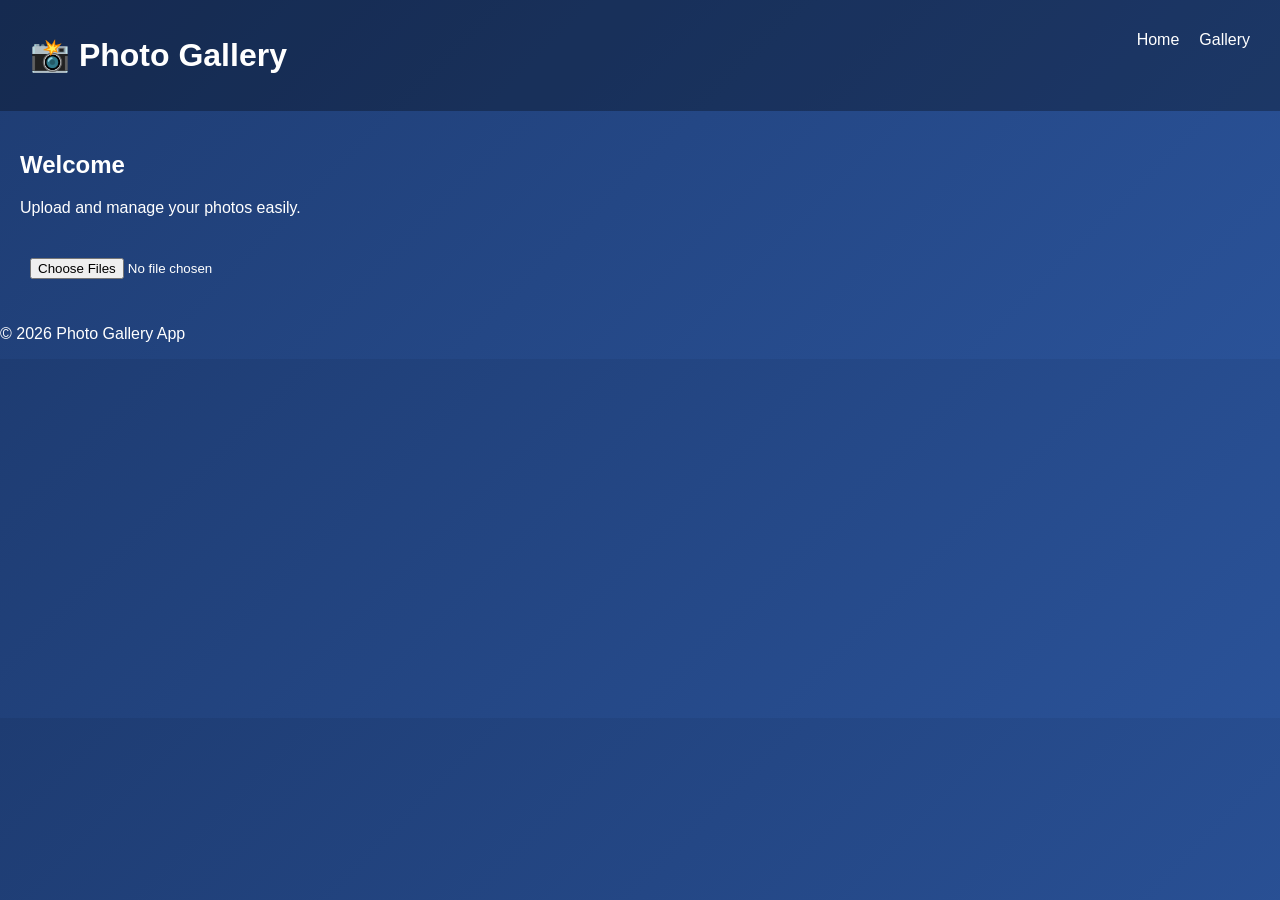
<file: agent/generated_project/frontend/index.html>
<!DOCTYPE html>
<html lang="en">
<head>
    <meta charset="UTF-8">
    <meta name="viewport" content="width=device-width, initial-scale=1.0">
    <title>Photo Gallery App</title>
    <link rel="stylesheet" href="style.css">
</head>

<body>

<header>
    <h1>📸 Photo Gallery</h1>
    <nav>
        <ul>
            <li><a href="#" onclick="showSection('home')">Home</a></li>
            <li><a href="#" onclick="showSection('gallery')">Gallery</a></li>
        </ul>
    </nav>
</header>

<main>

    <!-- HOME -->
    <section id="home" class="active">
        <h2>Welcome</h2>
        <p>Upload and manage your photos easily.</p>

        <!-- Multiple upload -->
        <input type="file" id="upload" multiple>
    </section>

    <!-- GALLERY -->
    <section id="gallery-section">
        <h2>Your Gallery</h2>
        <div id="gallery" class="gallery-container"></div>
    </section>

</main>

<footer>
    <p>&copy; 2026 Photo Gallery App</p>
</footer>

<script src="app.js"></script>

</body>
</html>
</file>
<file: agent/generated_project/frontend/style.css>
body {
    margin: 0;
    font-family: Arial, sans-serif;
    background: linear-gradient(135deg, #1e3c72, #2a5298);
    color: white;
}

header {
    display: flex;
    justify-content: space-between;
    padding: 15px 30px;
    background: rgba(0,0,0,0.3);
}

nav ul {
    list-style: none;
    display: flex;
    gap: 20px;
}

nav a {
    color: white;
    text-decoration: none;
    cursor: pointer;
}

main {
    padding: 20px;
}

section {
    display: none;
}

section.active {
    display: block;
}

input {
    padding: 10px;
    margin-top: 15px;
}

.gallery-container {
    display: grid;
    grid-template-columns: repeat(auto-fit, minmax(200px, 1fr));
    gap: 20px;
}

.card {
    background: white;
    border-radius: 12px;
    overflow: hidden;
    color: black;
    box-shadow: 0 4px 10px rgba(0,0,0,0.2);
}

.card img {
    width: 100%;
    height: 200px;
    object-fit: cover;
}

.card button {
    width: 100%;
    padding: 10px;
    border: none;
    background: red;
    color: white;
    cursor: pointer;
}
</file>
